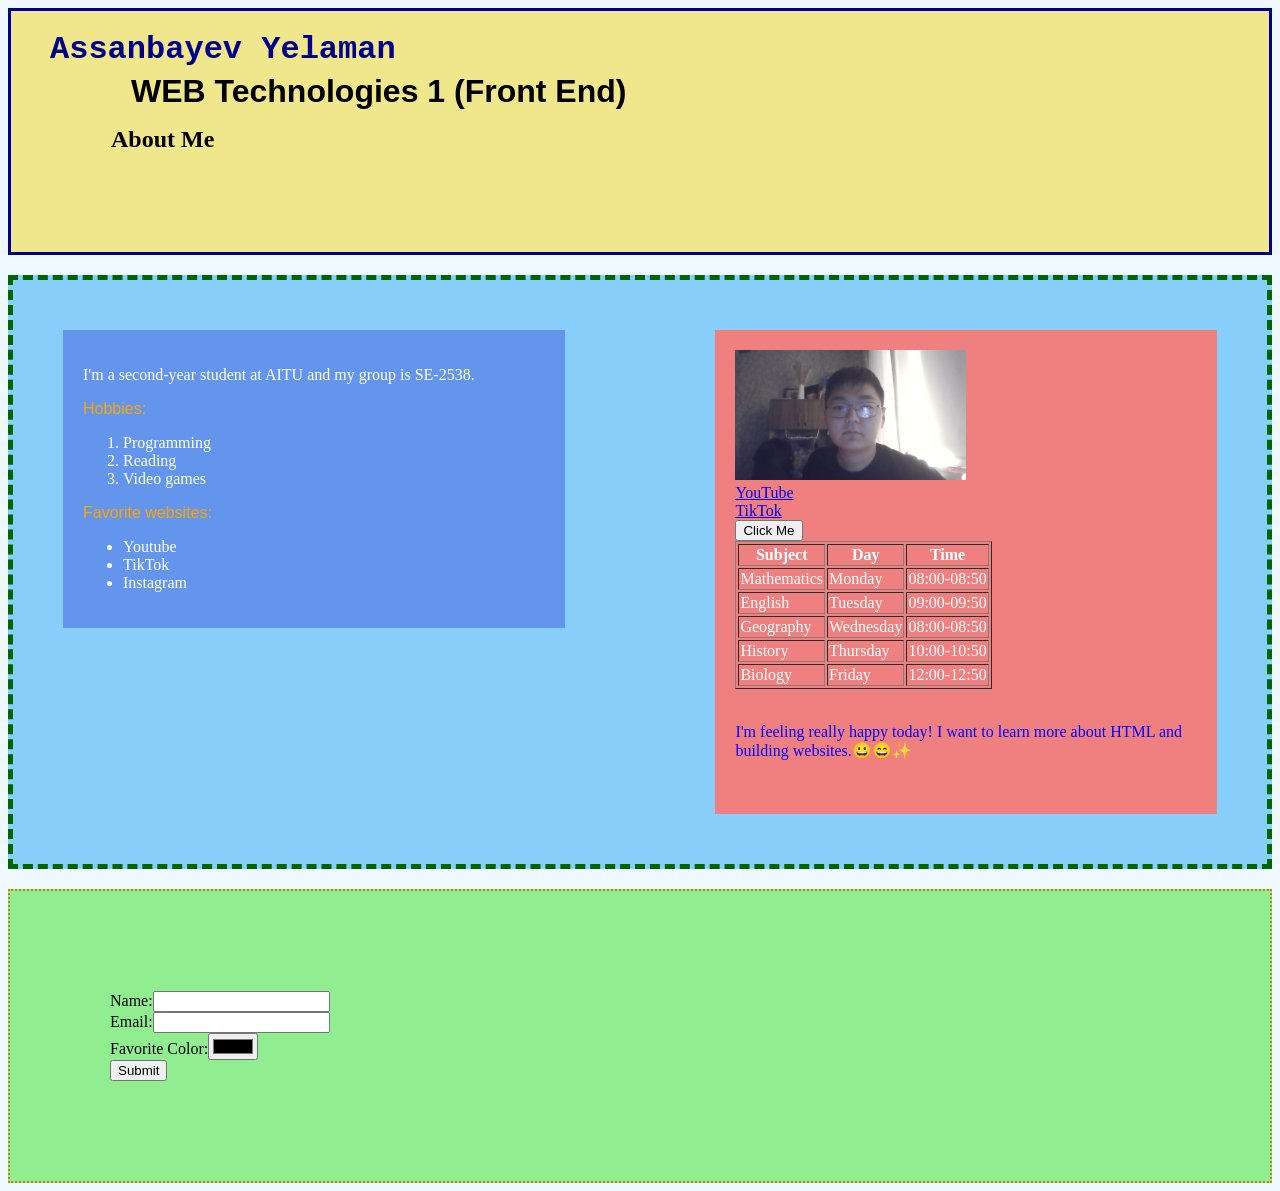
<file: index.html>
<!DOCTYPE html>

<html>
    <head>
        <meta charset="UTF-8">
        <title>My First Webpage</title>
        <link rel="stylesheet" href="style.css">
        <link rel="icon" type="image/png" href="monkey-icon.png">
    </head>
    <body>
        <div id="header">
            <h1 id="main-heading">Assanbayev Yelaman</h1>
            <h2>WEB Technologies 1 (Front End)</h2>
            <h3>About Me</h3>
        </div>
        <div id="main-content">
            <div class="box box-left">
                <p>I'm a second-year student at AITU and my group is SE-2538.</p>
                <p class="highlight">Hobbies:</p>
                <ol>
                    <li>Programming</li>
                    <li>Reading</li>
                    <li>Video games</li>
                </ol>
                <p class="highlight">Favorite websites:</p>
                <ul>
                    <li>Youtube</li>
                    <li>TikTok</li>
                    <li>Instagram</li>
                </ul>
            </div>
            <div class="box box-right">
                <img src="MyPhoto.jpg" alt="My photo"><br>
                <a href="https://www.youtube.com/">YouTube</a><br>
                <a href="https://www.tiktok.com/en/">TikTok</a><br>
                <button>Click Me</button>
                <table border="1"><tr><th>Subject</th><th>Day</th><th>Time</th></tr>
                    <tr><td>Mathematics</td><td>Monday</td><td>08:00-08:50</td></tr>
                    <tr><td>English</td><td>Tuesday</td><td>09:00-09:50</td></tr>
                    <tr><td>Geography</td><td>Wednesday</td><td>08:00-08:50</td></tr>
                    <tr><td>History</td><td>Thursday</td><td>10:00-10:50</td></tr>
                    <tr><td>Biology</td><td>Friday</td><td>12:00-12:50</td></tr></table><br>
                    <p style="color:blue;">I'm feeling really happy today! I want to learn more about HTML and building websites.😀😄✨</p><br>
            </div>
            <div class="clear-fix"></div>
        </div>
        <div id="footer">
            <form><label>Name:</label><input type="text"><br>
                <label>Email:</label><input type="email"><br>
                <label>Favorite Color:</label><input type="color"><br>
                <input type="submit" value="Submit"></form>
        </div>
    </body>
</html>
</file>
<file: style.css>
body {background-color:aliceblue;}
.highlight {color:orange; font-family:'Franklin Gothic Medium', 'Arial Narrow', Arial, sans-serif;}
#main-heading {color:darkblue; font-family:'Courier New', Courier, monospace;}
#header {background-color:khaki; padding: 25px 50px 75px 100px; border: 3px solid darkblue; margin-bottom: 20px;}
#main-content {background-color:lightskyblue; padding: 50px 50px 50px 50px; border: 5px dashed darkgreen; margin: 20px 0;}
#footer {background-color:lightgreen; padding: 100px 100px 100px 100px; border: 2px dotted darkgoldenrod; margin-top: 20px;}
h3 {position:static; font-size: 24px;}
h2 {font-family:Arial, Helvetica, sans-serif; position:relative; left: 20px; top: 10px; font-size: 2em;}
h1 {position:absolute; top: 10px; left: 50px; font-size: 2rem;}
img {width: 50%;}
.box {width: 40%; padding: 20px; color:white;}
.box-left {float:left;background-color:cornflowerblue;}
.box-right {float:right;background-color:lightcoral;}
.clear-fix {clear:both;}
</file>
